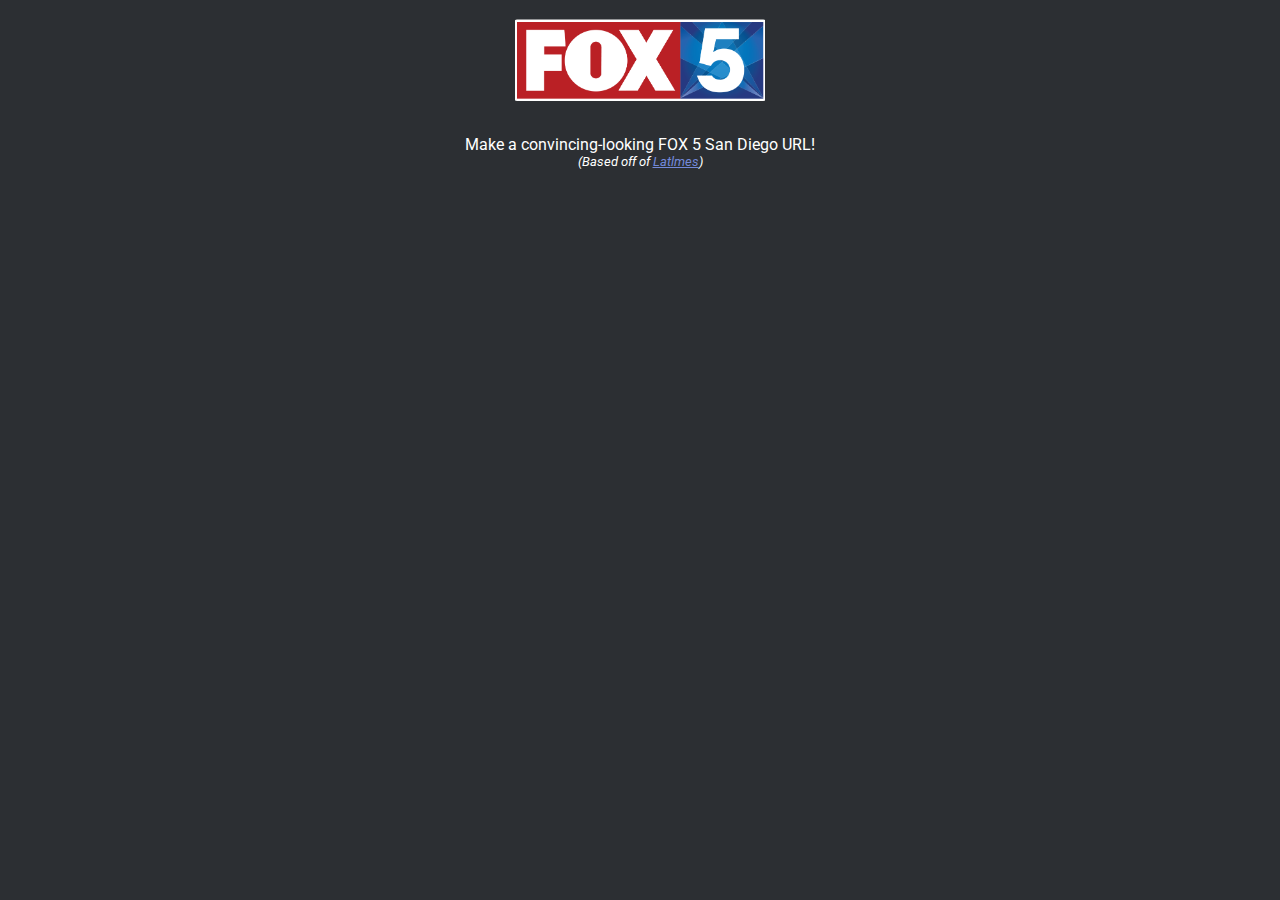
<file: index.html>
<!DOCTYPE html>
<html lang="en">
  <head>
    <meta charset="utf-8">
    <meta http-equiv="X-UA-Compatible" content="IE=edge">
    <meta name="viewport" content="width=device-width, initial-scale=1">

    <title>FOX 5 San Diego</title>
    <link rel="icon" href="cdn/favicon.png" />
    <link rel="preconnect" href="https://fonts.gstatic.com">
    <link href="https://fonts.googleapis.com/css2?family=Roboto&display=swap" rel="stylesheet">
    
    <link rel="stylesheet" href="style.css">
    
    <script src="script.js" defer></script>
  </head>  
  <body>
    <span class="text">
      <center>
        <img src="cdn/cropped-logo-3.png" width="250" />
        <br /><br />
        Make a convincing-looking FOX 5 San Diego URL!<br />
        <sup><i>(Based off of <a href="//latlmes.com">Latlmes</a>)</i></sup>
      </center>
    </span>
  </body>
</html>
</file>
<file: style.css>
body {
  font-family: 'Roboto', sans-serif;
  background-color: #2C2F33;
  color: #000;
}

.text {
  color: #fff;
}

/** LINKS **/
a:link {
  color: #7289DA;
}
a:hover {
  text-decoration: none;
}
a:visited {
  color: #7289DA;
}
</file>
